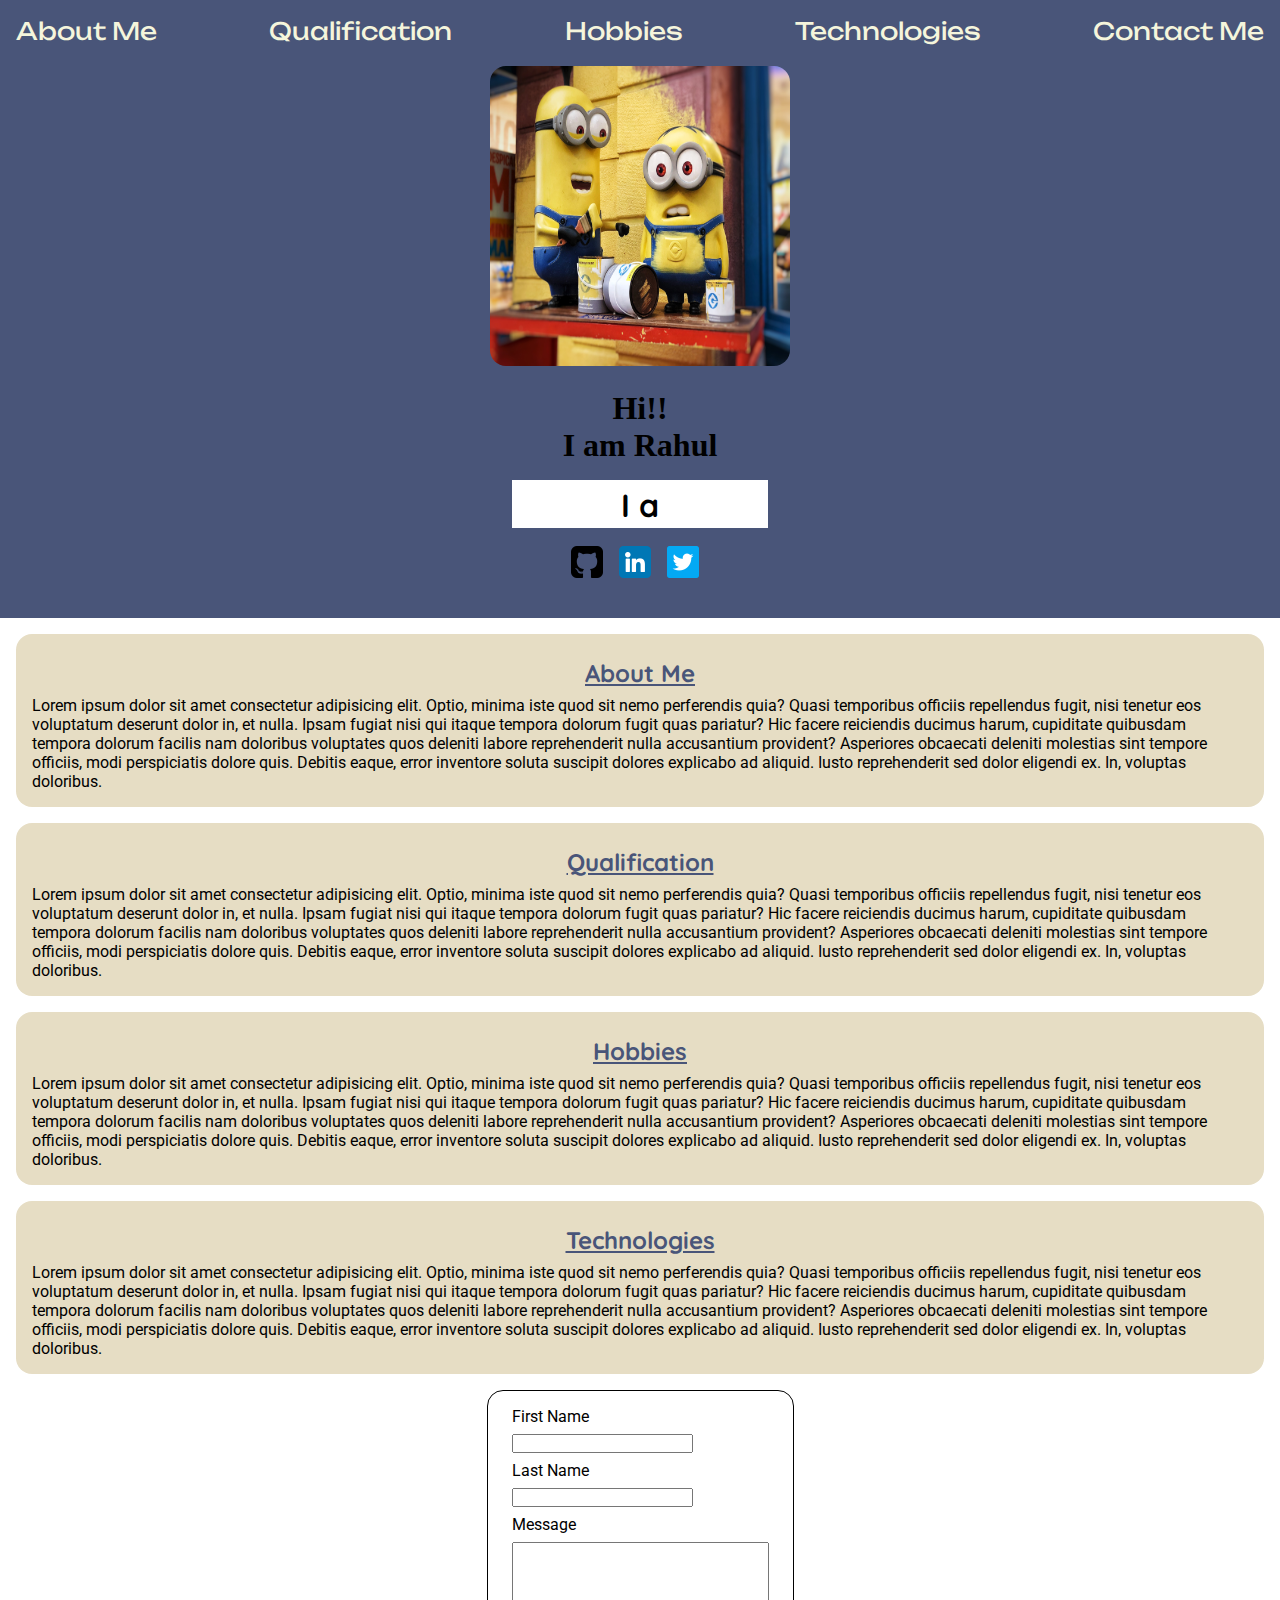
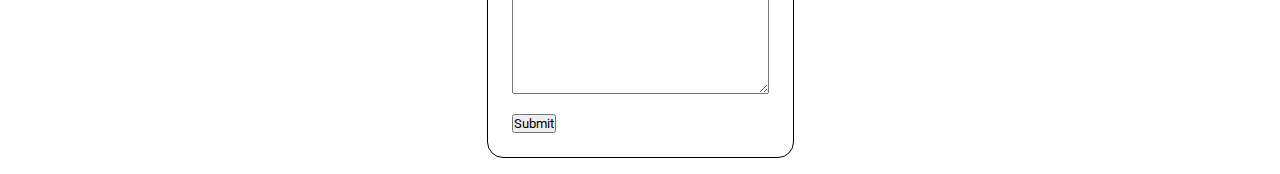
<file: portfolio/index.html>
<!DOCTYPE html>
<html lang="en">

<head>
    <meta charset="UTF-8">
    <meta http-equiv="X-UA-Compatible" content="IE=edge">
    <meta name="viewport" content="width=device-width, initial-scale=1.0">
    <link rel="stylesheet" href="style.css">
    <link href="https://fonts.googleapis.com/css2?family=Quicksand&family=Roboto&family=Unbounded&display=swap" rel="stylesheet">
    <title>Sample Portfolio</title>
</head>

<body>
    <main>
        <section id="intro">
            <nav>
                <ul>
                    <li><a href="#about-me">About Me</a></li>
                    <li><a href="#qualification">Qualification</a></li>
                    <li><a href="#hobbies">Hobbies</a></li>
                    <li><a href="#technologies">Technologies</a></li>
                    <li><a href="#contact-me">Contact Me</a></li>
                </ul>
            </nav>
            <img src="./media/justin-lim-tloFnD-7EpI-unsplash.jpg" alt="" id="profile-pic">
            <h1>Hi!! <br>
                I am Rahul <br>
                <span id="dynamic-text"></span>
            </h1>
            <p id="social-media">
                <a href="">
                    <img src="./media/github-sign.png" alt="">
                </a>
                <a href="">
                    <img src="./media/linkedin.png" alt="">
                </a>
                <a href="">
                    <img src="./media/twitter.png" alt="">
                </a>
            </p>
        </section>

        <section id="about-me" class="section" >
            <h2>About Me</h2>
            <p>Lorem ipsum dolor sit amet consectetur adipisicing elit. Optio, minima iste quod sit nemo perferendis
                quia? Quasi temporibus officiis repellendus fugit, nisi tenetur eos voluptatum deserunt dolor in, et
                nulla.
                Ipsam fugiat nisi qui itaque tempora dolorum fugit quas pariatur? Hic facere reiciendis ducimus harum,
                cupiditate quibusdam tempora dolorum facilis nam doloribus voluptates quos deleniti labore reprehenderit
                nulla accusantium provident?
                Asperiores obcaecati deleniti molestias sint tempore officiis, modi perspiciatis dolore quis. Debitis
                eaque, error inventore soluta suscipit dolores explicabo ad aliquid. Iusto reprehenderit sed dolor
                eligendi ex. In, voluptas doloribus.
                </p>
        </section>
        <section id="qualification" class="section">
            <h2>Qualification</h2>
            <p>Lorem ipsum dolor sit amet consectetur adipisicing elit. Optio, minima iste quod sit nemo perferendis
                quia? Quasi temporibus officiis repellendus fugit, nisi tenetur eos voluptatum deserunt dolor in, et
                nulla.
                Ipsam fugiat nisi qui itaque tempora dolorum fugit quas pariatur? Hic facere reiciendis ducimus harum,
                cupiditate quibusdam tempora dolorum facilis nam doloribus voluptates quos deleniti labore reprehenderit
                nulla accusantium provident?
                Asperiores obcaecati deleniti molestias sint tempore officiis, modi perspiciatis dolore quis. Debitis
                eaque, error inventore soluta suscipit dolores explicabo ad aliquid. Iusto reprehenderit sed dolor
                eligendi ex. In, voluptas doloribus.
                </p>
        </section>
        <section id="hobbies" class="section">
            <h2>Hobbies</h2>
            <p>Lorem ipsum dolor sit amet consectetur adipisicing elit. Optio, minima iste quod sit nemo perferendis
                quia? Quasi temporibus officiis repellendus fugit, nisi tenetur eos voluptatum deserunt dolor in, et
                nulla.
                Ipsam fugiat nisi qui itaque tempora dolorum fugit quas pariatur? Hic facere reiciendis ducimus harum,
                cupiditate quibusdam tempora dolorum facilis nam doloribus voluptates quos deleniti labore reprehenderit
                nulla accusantium provident?
                Asperiores obcaecati deleniti molestias sint tempore officiis, modi perspiciatis dolore quis. Debitis
                eaque, error inventore soluta suscipit dolores explicabo ad aliquid. Iusto reprehenderit sed dolor
                eligendi ex. In, voluptas doloribus.
                </p>
        </section>
        <section id="technologies" class="section">
            <h2>Technologies</h2>
            <p>Lorem ipsum dolor sit amet consectetur adipisicing elit. Optio, minima iste quod sit nemo perferendis
                quia? Quasi temporibus officiis repellendus fugit, nisi tenetur eos voluptatum deserunt dolor in, et
                nulla.
                Ipsam fugiat nisi qui itaque tempora dolorum fugit quas pariatur? Hic facere reiciendis ducimus harum,
                cupiditate quibusdam tempora dolorum facilis nam doloribus voluptates quos deleniti labore reprehenderit
                nulla accusantium provident?
                Asperiores obcaecati deleniti molestias sint tempore officiis, modi perspiciatis dolore quis. Debitis
                eaque, error inventore soluta suscipit dolores explicabo ad aliquid. Iusto reprehenderit sed dolor
                eligendi ex. In, voluptas doloribus.
                </p>
        </section>
        
    </main>
    
    <form id="contact-me"  action="">
        
            <label for="fistName">First Name</label><br>
            <input type="text" name="lastName" id="">
            <br>
       
            <label for="lastName">Last Name</label><br>
            <input type="text" name="lastName" id="">
            <br>
        
            <label for="message">Message</label><br>
            <textarea name="message" id="" cols="30" rows="10"></textarea><br>

            <input type="submit">

    </form>
    <script src="./main.js"></script>
</body>

</html>
</file>
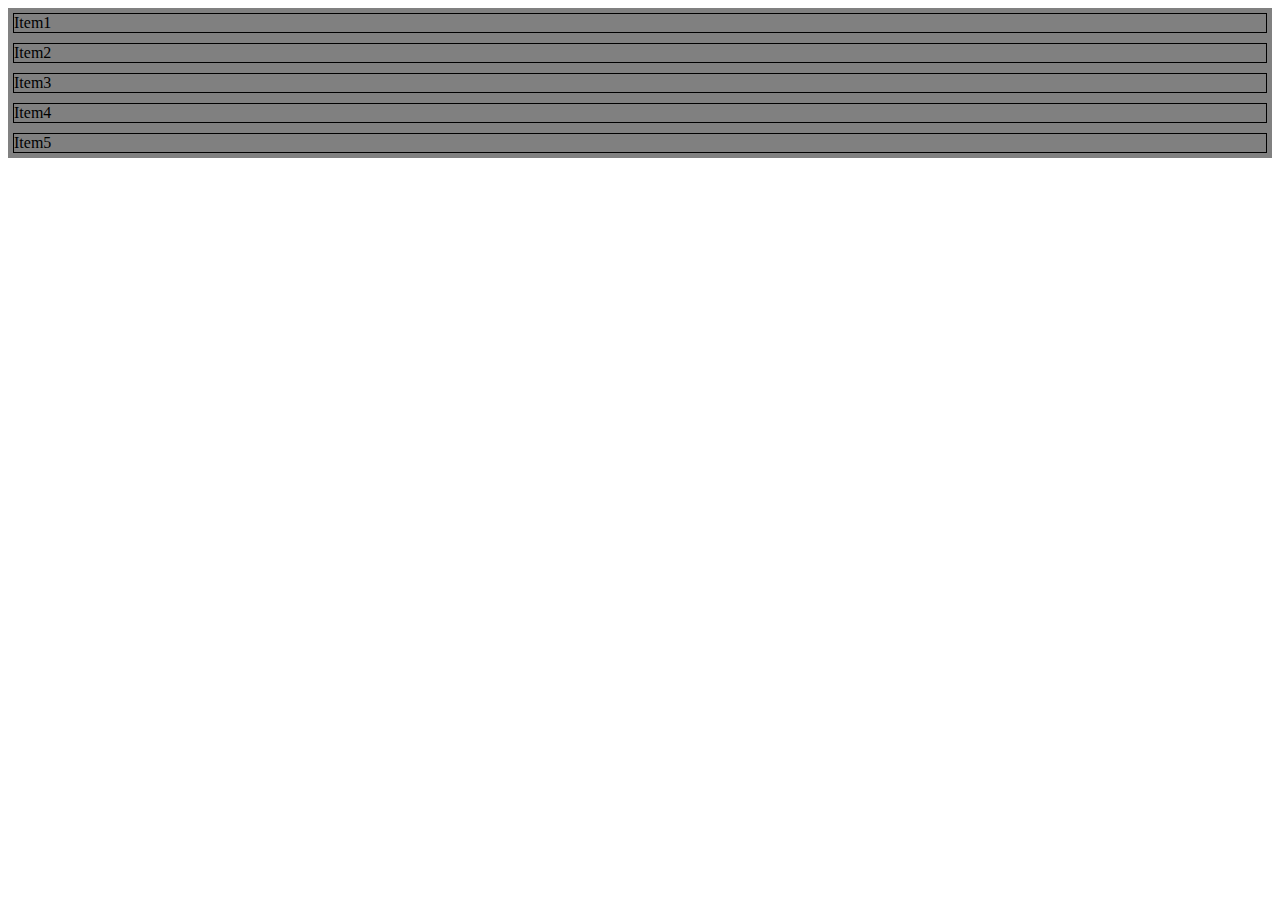
<file: experiment/first.html>
<!DOCTYPE html>
<html lang="en">
<head>
    <meta charset="UTF-8">
    <meta http-equiv="X-UA-Compatible" content="IE=edge">
    <meta name="viewport" content="width=device-width, initial-scale=1.0">
    <title>Document</title>
    <style>
        #container{
            display: flex;
            flex-direction: row;
            flex-wrap:nowrap;
            background-color: grey;
            flex-flow: column wrap;
        }
        #container div{
            border: 1px solid black;
            margin: 5px;
        }
    </style>
</head>
<body>
    <div id="container">
        <div id="item1">Item1</div>
        <div id="item2">Item2</div>
        <div id="item3">Item3</div>
        <div id="item4">Item4</div>
        <div id="item5">Item5</div>
    </div>
    <script>

    </script>
</body>
</html>
</file>
<file: portfolio/style.css>
* {
    padding: 0;
    margin: 0;
    box-sizing: border-box;
    font-family: 'Nunito';
}

#profile-pic {
    height: 300px;
    width: 300px;
    border-radius: 1rem;
    margin: 20px;
}

#intro {
    background-color: #495579;
    text-align: center;
    padding: 1rem;
}

#social-media a > img {
    height: 32px;
    width: 32px;
    margin-right: 10px;
}

#social-media {
    margin: 18px;
}

.section {
    background-color: #E6DDC4;
    /* border: 1px solid red; */
    margin: 1rem;
    padding: 1rem;
    border-radius: 1rem;
}

.section > h2 {
    text-align: center;
    margin: .5rem;
    color: #495579;
    text-decoration: underline;
    font-family: 'Quicksand', sans-serif;
}

#hobbies > ol {
    list-style: inside url("https://cdn-icons-png.flaticon.com/512/1356/1356479.png");
}

form {
    padding: 1rem;
    margin: auto ;
    margin-bottom: 1rem;
    width: fit-content;
    border: 1px solid;
    border-radius: 1rem;
    /* text-align: center; */
}

p{
    font-family: 'Roboto', sans-serif;
}

form > * {
    font-family: 'Roboto', sans-serif;
    margin: .5rem;
    /* display: block; */
}

#dynamic-text {
    background-color: white;
    color: black;
    height: 3rem;
    width: 16rem;
    padding: .3rem;
    display: block;
    margin: 1rem auto;
    font-family: 'Quicksand', sans-serif;
}

nav > ul{
    display: flex;
    justify-content: space-between;
}
nav ul li,a{
    color :beige;
    text-decoration: none;
    list-style: none;
    font-size: 1.5rem;
    font-family: 'Unbounded', cursive;
}
</file>
